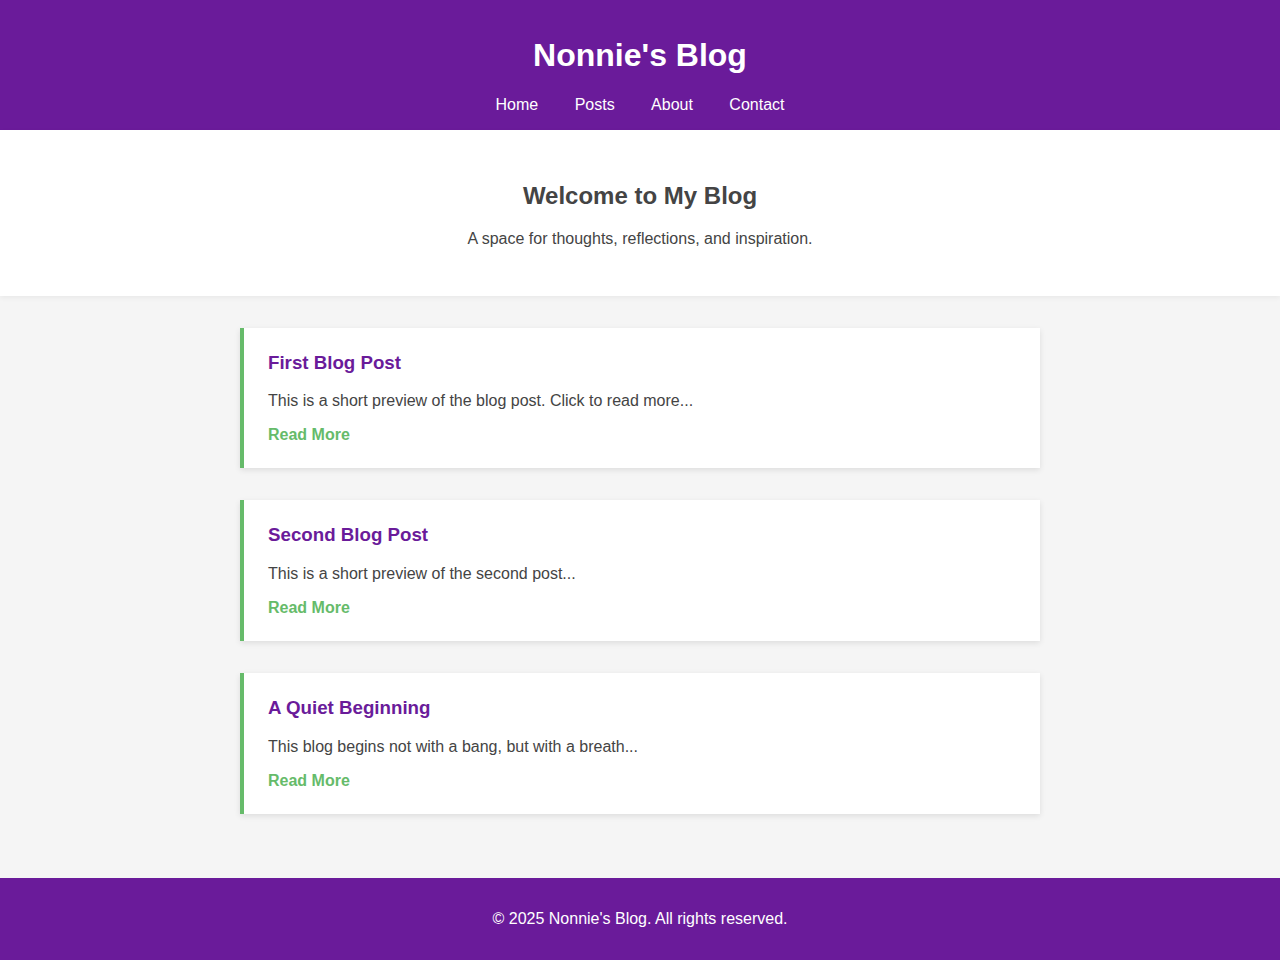
<file: index.html>
<!DOCTYPE html>
<html lang="en">
<head>
  <meta charset="UTF-8" />
  <meta name="viewport" content="width=device-width, initial-scale=1.0"/>
  <title>Nonnie's Blog</title>
  <link rel="stylesheet" href="style.css"/>
</head>
<body>
  <header>
    <h1>Nonnie's Blog</h1>
    <nav>
      <a href="#">Home</a>
      <a href="#">Posts</a>
      <a href="#">About</a>
      <a href="#">Contact</a>
    </nav>
  </header>

  <main>
    <section class="intro">
      <h2>Welcome to My Blog</h2>
      <p>A space for thoughts, reflections, and inspiration.</p>
    </section>

    <section class="posts">
      <article class="post-preview">
        <h3>First Blog Post</h3>
        <p>This is a short preview of the blog post. Click to read more...</p>
        <a href="post1.html">Read More</a>
      </article>
      
      <article class="post-preview">
  <h3>Second Blog Post</h3>
  <p>This is a short preview of the second post...</p>
  <a href="post2.html">Read More</a>
</article>

      <article class="post-preview">
  <h3>A Quiet Beginning</h3>
  <p>This blog begins not with a bang, but with a breath...</p>
  <a href="postb.html">Read More</a>
</article>
      
    </section>
  </main>

  <footer>
    <p>&copy; 2025 Nonnie's Blog. All rights reserved.</p>
  </footer>

  <script src="script.js"></script>
</body>
</html>
</file>
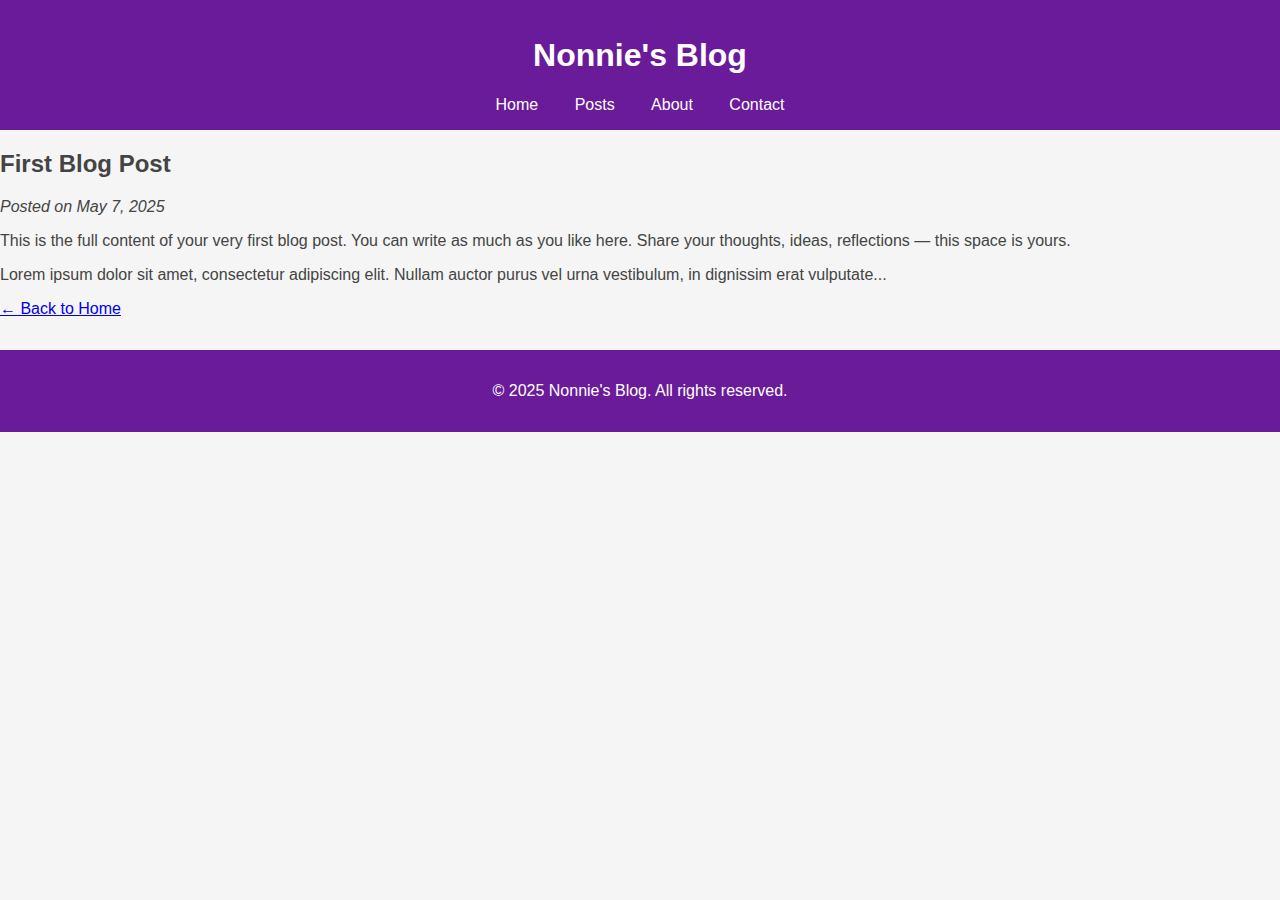
<file: post1.html>
<!DOCTYPE html>
<html lang="en">
<head>
  <meta charset="UTF-8">
  <meta name="viewport" content="width=device-width, initial-scale=1.0">
  <title>First Blog Post - Nonnie's Blog</title>
  <link rel="stylesheet" href="style.css">
</head>
<body>
  <header>
    <h1>Nonnie's Blog</h1>
    <nav>
      <a href="index.html">Home</a>
      <a href="#">Posts</a>
      <a href="#">About</a>
      <a href="#">Contact</a>
    </nav>
  </header>

  <main class="post-page">
    <article>
      <h2>First Blog Post</h2>
      <p><em>Posted on May 7, 2025</em></p>
      <p>This is the full content of your very first blog post. You can write as much as you like here. Share your thoughts, ideas, reflections — this space is yours.</p>

      <p>Lorem ipsum dolor sit amet, consectetur adipiscing elit. Nullam auctor purus vel urna vestibulum, in dignissim erat vulputate...</p>

      <a href="index.html">← Back to Home</a>
    </article>
  </main>

  <footer>
    <p>&copy; 2025 Nonnie's Blog. All rights reserved.</p>
  </footer>
</body>
</html>
</file>
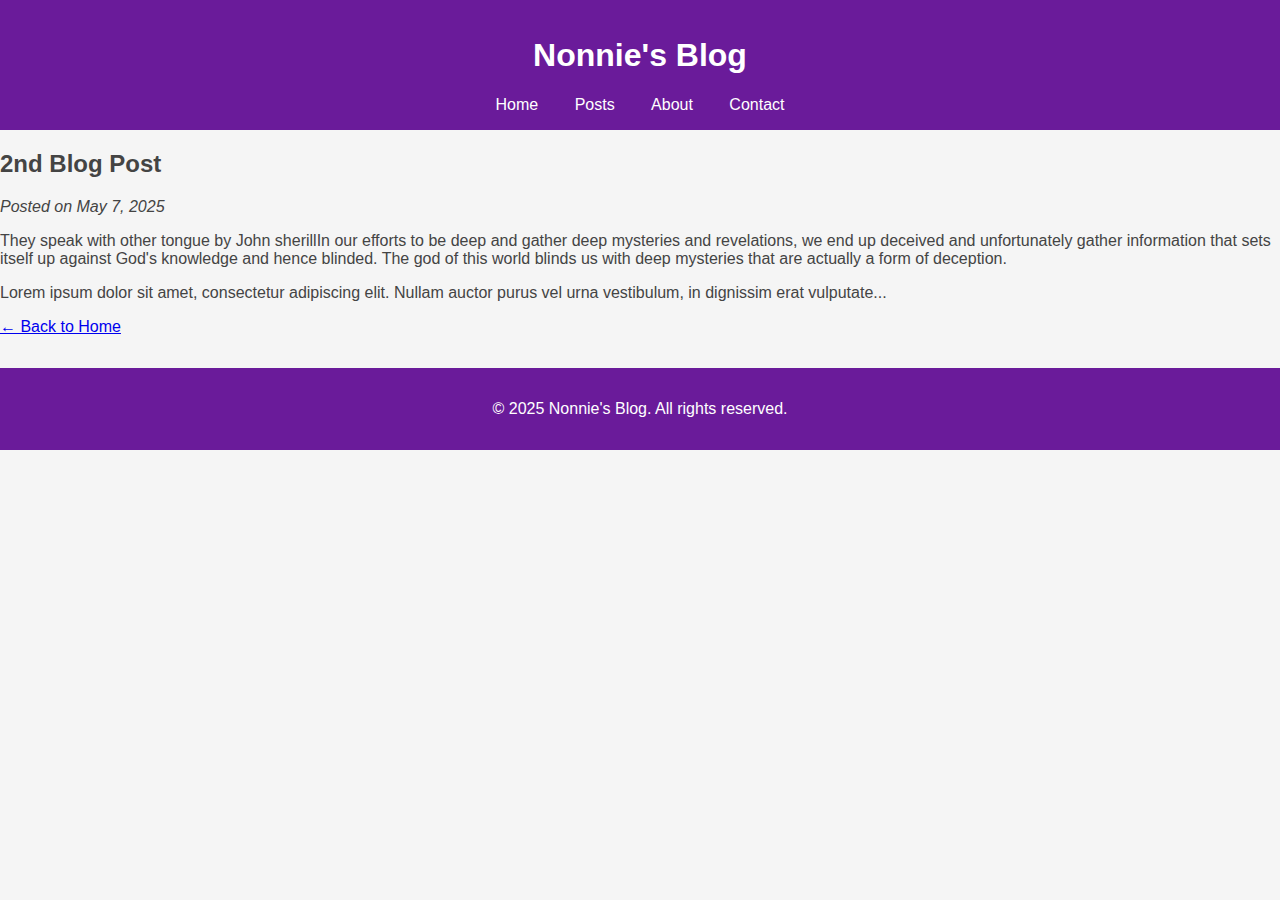
<file: post2.html>
<!DOCTYPE html>
<html lang="en">
<head>
  <meta charset="UTF-8">
  <meta name="viewport" content="width=device-width, initial-scale=1.0">
  <title>First Blog Post - Nonnie's Blog</title>
  <link rel="stylesheet" href="style.css">
</head>
<body>
  <header>
    <h1>Nonnie's Blog</h1>
    <nav>
      <a href="index.html">Home</a>
      <a href="#">Posts</a>
      <a href="#">About</a>
      <a href="#">Contact</a>
    </nav>
  </header>

  <main class="post-page">
    <article>
      <h2>2nd Blog Post</h2>
      <p><em>Posted on May 7, 2025</em></p>
      <p> They speak with other tongue by John sherillIn our efforts to be deep and gather deep mysteries and revelations, we end up deceived and unfortunately gather information that sets itself up against God's knowledge and hence blinded. The god of this world blinds us with deep mysteries that are actually a form of deception. </p>

      <p>Lorem ipsum dolor sit amet, consectetur adipiscing elit. Nullam auctor purus vel urna vestibulum, in dignissim erat vulputate...</p>

      <a href="index.html">← Back to Home</a>
    </article>
  </main>

  <footer>
    <p>&copy; 2025 Nonnie's Blog. All rights reserved.</p>
  </footer>
</body>
</html>
</file>
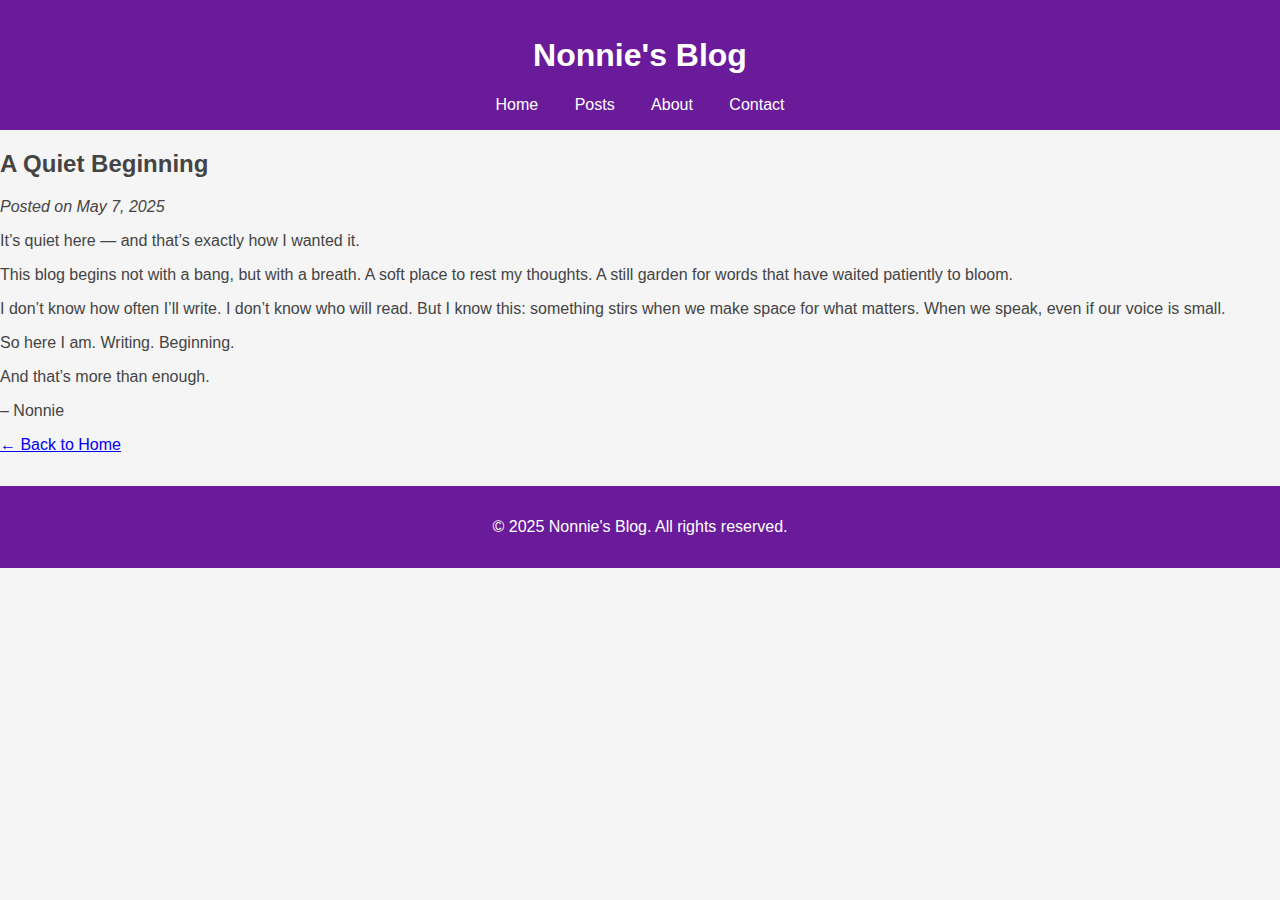
<file: postb.html>
<!DOCTYPE html>
<html lang="en">
<head>
  <meta charset="UTF-8">
  <meta name="viewport" content="width=device-width, initial-scale=1.0">
  <title>A Quiet Beginning - Nonnie's Blog</title>
  <link rel="stylesheet" href="style.css">
</head>
<body>
  <header>
    <h1>Nonnie's Blog</h1>
    <nav>
      <a href="index.html">Home</a>
      <a href="#">Posts</a>
      <a href="#">About</a>
      <a href="#">Contact</a>
    </nav>
  </header>

  <main class="post-page">
    <article>
      <h2>A Quiet Beginning</h2>
      <p><em>Posted on May 7, 2025</em></p>

      <p>It’s quiet here — and that’s exactly how I wanted it.</p>

      <p>This blog begins not with a bang, but with a breath. A soft place to rest my thoughts. A still garden for words that have waited patiently to bloom.</p>

      <p>I don’t know how often I’ll write. I don’t know who will read. But I know this: something stirs when we make space for what matters. When we speak, even if our voice is small.</p>

      <p>So here I am. Writing. Beginning.</p>

      <p>And that’s more than enough.</p>

      <p>– Nonnie</p>

      <a href="index.html">← Back to Home</a>
    </article>
  </main>

  <footer>
    <p>&copy; 2025 Nonnie's Blog. All rights reserved.</p>
  </footer>
</body>
</html>
</file>
<file: style.css>
:root {
  --purple: #6a1b9a;
  --green: #66bb6a;
  --grey: #f5f5f5;
  --dark-grey: #444;
}

body {
  margin: 0;
  font-family: 'Segoe UI', sans-serif;
  background-color: var(--grey);
  color: var(--dark-grey);
}

header {
  background-color: var(--purple);
  color: white;
  padding: 1rem 2rem;
  text-align: center;
}

header nav {
  margin-top: 0.5rem;
}

header nav a {
  color: white;
  margin: 0 1rem;
  text-decoration: none;
  font-weight: 500;
}

header nav a:hover {
  text-decoration: underline;
}

.intro {
  padding: 2rem;
  text-align: center;
  background-color: white;
  box-shadow: 0 2px 5px rgba(0,0,0,0.05);
}

.posts {
  display: grid;
  grid-template-columns: 1fr;
  gap: 2rem;
  padding: 2rem;
  max-width: 800px;
  margin: 0 auto;
}

.post-preview {
  background-color: white;
  border-left: 4px solid var(--green);
  padding: 1.5rem;
  box-shadow: 0 2px 6px rgba(0, 0, 0, 0.1);
  transition: transform 0.2s ease-in-out;
}

.post-preview:hover {
  transform: translateY(-5px);
}

.post-preview h3 {
  color: var(--purple);
  margin-top: 0;
}

.post-preview a {
  color: var(--green);
  text-decoration: none;
  font-weight: 600;
}

.post-preview a:hover {
  text-decoration: underline;
}

footer {
  background-color: var(--purple);
  color: white;
  text-align: center;
  padding: 1rem;
  margin-top: 2rem;
}
</file>
